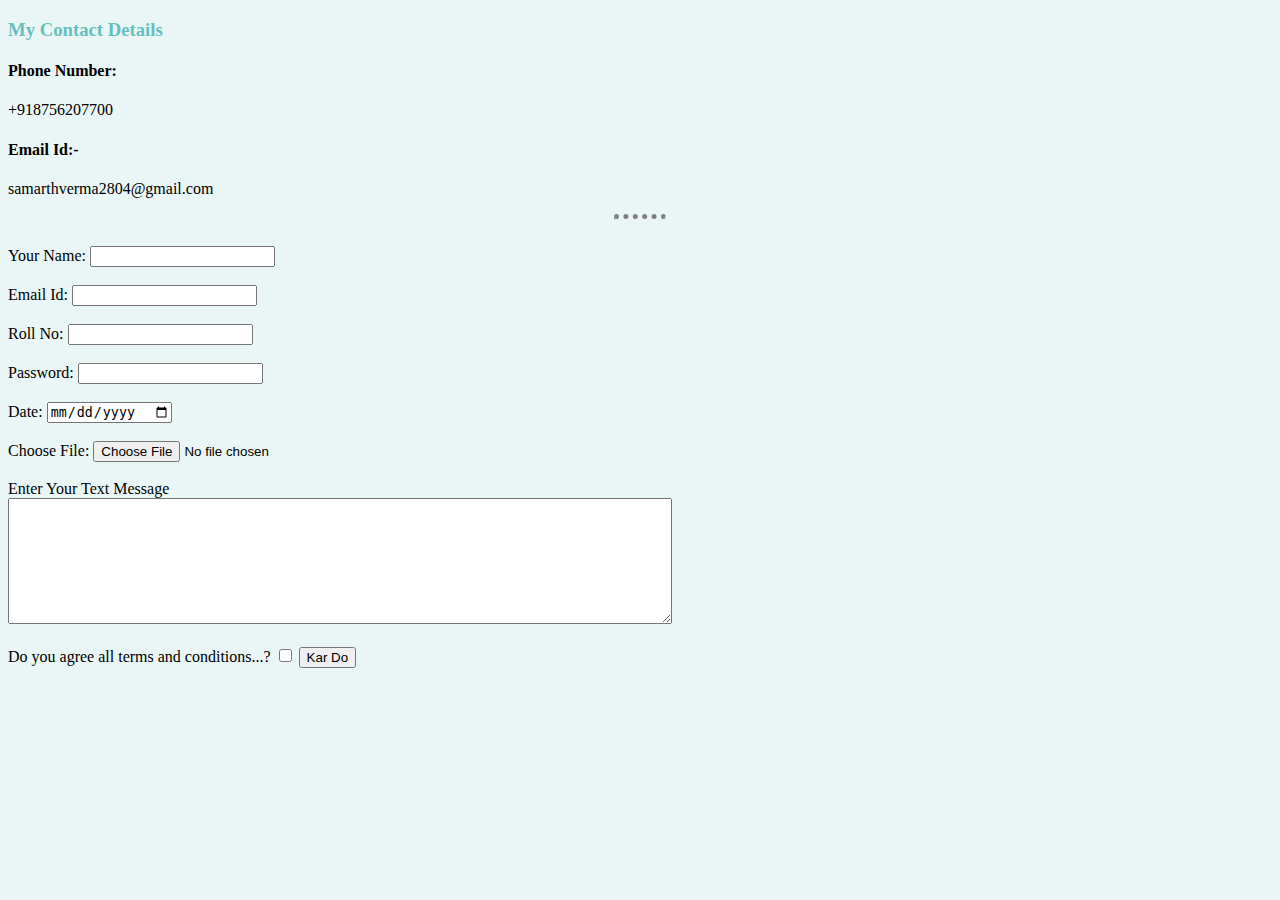
<file: contact.html>
<!DOCTYPE html>
<html lang="en" dir="ltr">
  <head>
    <meta charset="utf-8">
    <title>Contact Us</title>
      <link rel="stylesheet" href="css/style.css">
  </head>
  <body>
    <h3>My Contact Details</h3>
<p><h4>Phone Number:</h4> +918756207700</p>
<p><h4>Email Id:-</h4>samarthverma2804@gmail.com</p>
<hr>
<br>
<form action="mailto:samarthverma2804@gmail.com" method="post" enctype="text/plain">
  <label for="Name">Your Name:</label>
  <input type="text" name="Name" id="Name">
  <br><br>
  <label for="Email">Email Id:</label>
  <input type="email" name="Email"><br><br>
  <label for="Roll no.">Roll No:</label>
  <input type="Roll" name="Roll No" required><br>
  <br>
  <label for="password">Password:</label>
  <input type="password" name="Password"><br><br>
  <label for="date">Date:</label>
  <input type="date" name="Date" value="date"><br><br>
  <label for="file">Choose File:</label>
  <input type="file" name="file" value="file"><br><br>
  <label for="textarea">Enter Your Text Message</label><br>
  <textarea name="Message" rows="8" cols="80"></textarea><br><br>
<label for="">Do you agree all terms and conditions...?</label>

<input type="checkbox" value="">
  <input type="submit" value="Kar Do">

</form>

  </body>
</html>
</file>
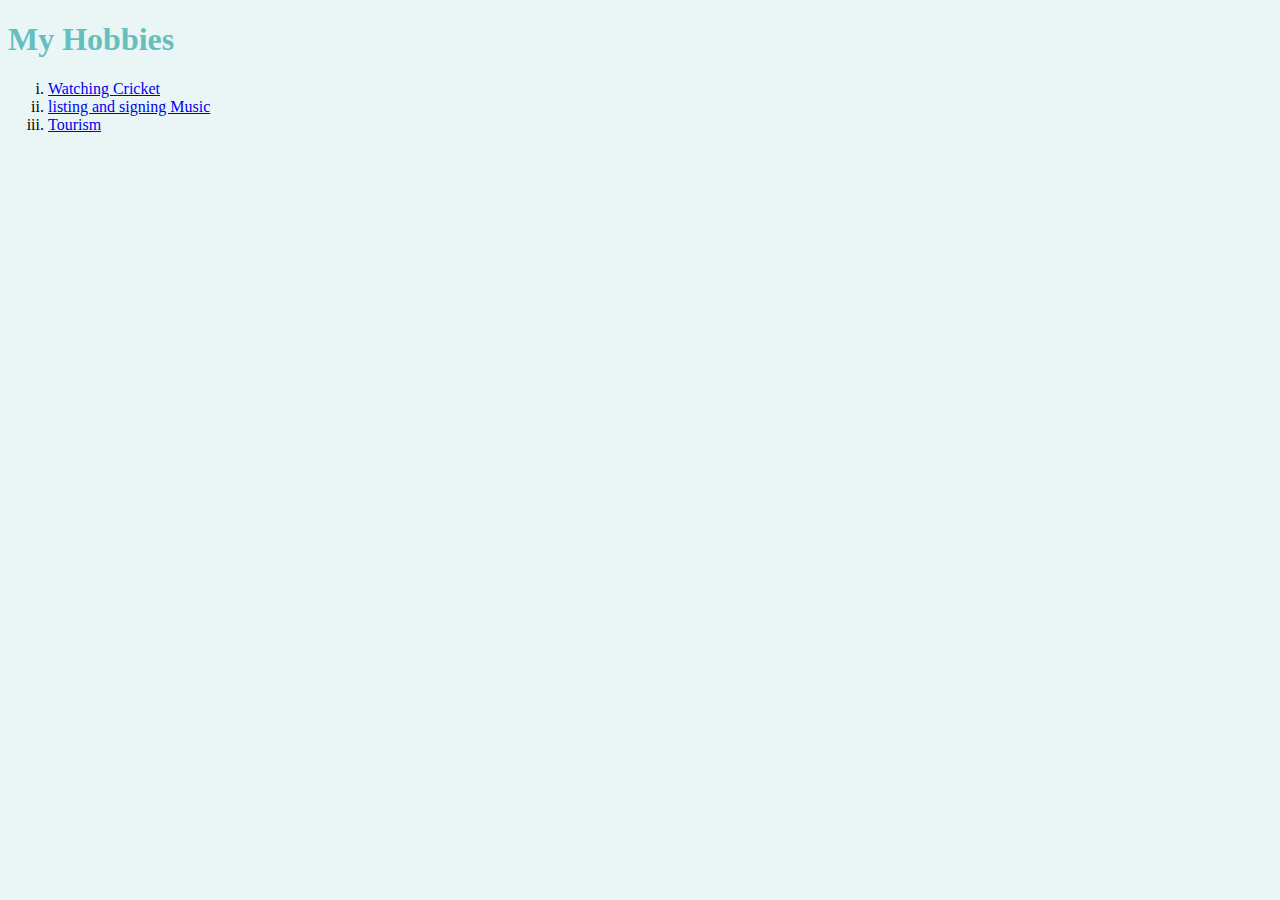
<file: hobbies.html>
<!DOCTYPE html>
<html lang="en" dir="ltr">
  <head>
    <meta charset="utf-8">
    <title>Hobbies</title>
      <link rel="stylesheet" href="css/style.css">
  </head>
  <body >
    <h1>My Hobbies</h1>
    <ol type="i">
      <li><a href="https://www.cricbuzz.com">Watching Cricket</a></li>
      <li><a href="https://www.spotify.com">listing and signing Music</a></li>
      <li><a href="https://th.bing.com/th/id/OIP.gVkYVtBPmQtI-FEgOUnXCgHaE3?pid=ImgDet&rs=1">Tourism</a></li>
    </ol>

  </body>
</html>
</file>
<file: css/style.css>
body{
  background-color:  #EAF6F6;
}
img{
  border-radius: 50%;
}
hr{
  border-top: 5px dotted grey;
  width: 4%;
}
h1{
 color: #66BFBF;
}
h3{
  color: #66BFBF;
}
</file>
